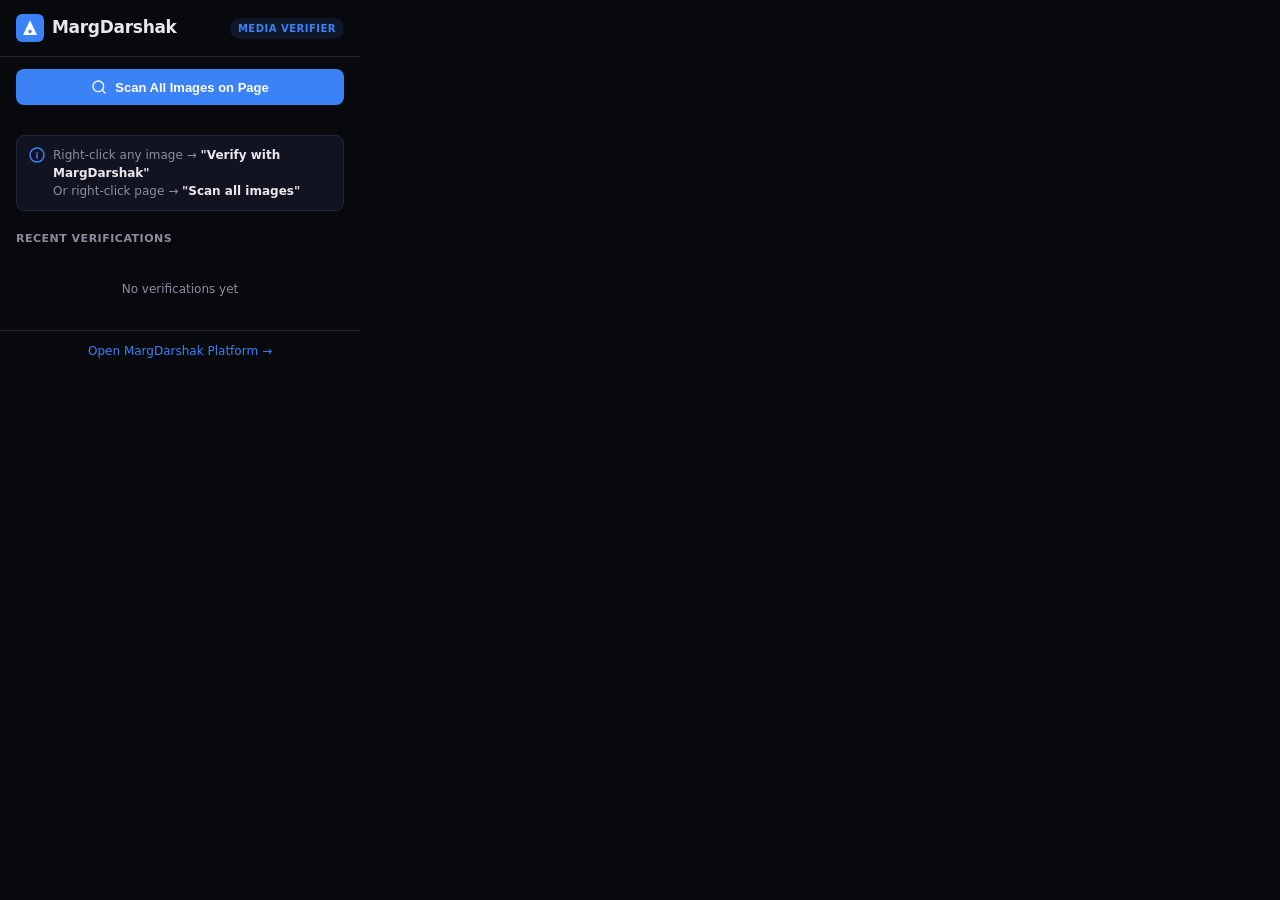
<file: extension/popup.html>
<!DOCTYPE html>
<html lang="en">
  <head>
    <meta charset="UTF-8" />
    <meta name="viewport" content="width=360" />
    <link rel="stylesheet" href="popup.css" />
    <title>MargDarshak</title>
  </head>
  <body>
    <!-- Header -->
    <header class="header">
      <div class="logo">
        <svg width="28" height="28" viewBox="0 0 128 128" fill="none">
          <rect width="128" height="128" rx="28" fill="#3B82F6" />
          <path d="M64 28L96 96H32L64 28Z" fill="#fff" />
          <circle cx="64" cy="80" r="8" fill="#3B82F6" />
        </svg>
        <span class="logo-text">MargDarshak</span>
      </div>
      <span class="badge">Media Verifier</span>
    </header>

    <!-- Scan Button -->
    <div class="scan-section">
      <button id="scanBtn" class="scan-btn">
        <svg width="16" height="16" viewBox="0 0 24 24" fill="none" stroke="currentColor" stroke-width="2" stroke-linecap="round" stroke-linejoin="round">
          <circle cx="11" cy="11" r="8"/><path d="m21 21-4.35-4.35"/>
        </svg>
        Scan All Images on Page
      </button>
      <div id="scanStatus" class="scan-status"></div>
    </div>

    <!-- Instruction -->
    <div class="instruction">
      <svg width="16" height="16" viewBox="0 0 16 16" fill="none" class="info-icon">
        <circle cx="8" cy="8" r="7" stroke="#3B82F6" stroke-width="1.5" fill="none" />
        <path d="M8 7v4M8 5.5v-.01" stroke="#3B82F6" stroke-width="1.5" stroke-linecap="round" />
      </svg>
      <span>Right-click any image &rarr; <strong>"Verify with MargDarshak"</strong><br/>Or right-click page &rarr; <strong>"Scan all images"</strong></span>
    </div>

    <!-- History -->
    <div class="section-title">Recent Verifications</div>
    <div id="history" class="history">
      <div class="empty-state">No verifications yet</div>
    </div>

    <!-- Footer -->
    <footer class="footer">
      <a href="https://MargDarshakindia-production.up.railway.app" target="_blank" rel="noopener">
        Open MargDarshak Platform &rarr;
      </a>
    </footer>

    <script src="popup.js"></script>
  </body>
</html>
</file>
<file: extension/popup.css>
/* MargDarshak Extension — Popup Styles */

:root {
  --bg: #08090c;
  --bg-card: #111320;
  --border: #232636;
  --text: #e8e9ed;
  --text-muted: #8a8da0;
  --accent: #3b82f6;
  --green: #22c55e;
  --red: #ef4444;
  --radius: 8px;
}

* {
  margin: 0;
  padding: 0;
  box-sizing: border-box;
}

body {
  width: 360px;
  max-height: 500px;
  overflow-y: auto;
  background: var(--bg);
  color: var(--text);
  font-family: system-ui, -apple-system, sans-serif;
  font-size: 13px;
  line-height: 1.5;
}

/* Header */
.header {
  display: flex;
  align-items: center;
  justify-content: space-between;
  padding: 14px 16px;
  border-bottom: 1px solid var(--border);
}

.logo {
  display: flex;
  align-items: center;
  gap: 8px;
}

.logo-text {
  font-size: 17px;
  font-weight: 700;
  letter-spacing: -0.3px;
}

.badge {
  font-size: 10px;
  font-weight: 600;
  text-transform: uppercase;
  letter-spacing: 0.5px;
  color: var(--accent);
  background: rgba(59, 130, 246, 0.12);
  padding: 3px 8px;
  border-radius: 20px;
}

/* Scan Section */
.scan-section {
  padding: 12px 16px 0;
}

.scan-btn {
  width: 100%;
  display: flex;
  align-items: center;
  justify-content: center;
  gap: 8px;
  padding: 10px;
  background: var(--accent);
  color: #fff;
  border: none;
  border-radius: var(--radius);
  font-size: 13px;
  font-weight: 600;
  cursor: pointer;
  transition: background 0.15s;
}

.scan-btn:hover {
  background: #2563eb;
}

.scan-btn:disabled {
  opacity: 0.6;
  cursor: default;
}

.scan-status {
  font-size: 11px;
  text-align: center;
  padding: 4px 0 0;
  min-height: 18px;
}

/* Instruction */
.instruction {
  display: flex;
  align-items: flex-start;
  gap: 8px;
  margin: 12px 16px;
  padding: 10px 12px;
  background: var(--bg-card);
  border: 1px solid var(--border);
  border-radius: var(--radius);
  color: var(--text-muted);
  font-size: 12px;
  line-height: 1.5;
}

.instruction strong {
  color: var(--text);
}

.info-icon {
  flex-shrink: 0;
  margin-top: 1px;
}

/* Section Title */
.section-title {
  padding: 8px 16px 4px;
  font-size: 11px;
  font-weight: 600;
  text-transform: uppercase;
  letter-spacing: 0.5px;
  color: var(--text-muted);
}

/* History */
.history {
  padding: 4px 16px 8px;
  display: flex;
  flex-direction: column;
  gap: 6px;
}

.empty-state {
  text-align: center;
  padding: 24px 0;
  color: var(--text-muted);
  font-size: 12px;
}

/* Verification Card */
.verify-card {
  display: flex;
  align-items: center;
  gap: 10px;
  padding: 10px;
  background: var(--bg-card);
  border: 1px solid var(--border);
  border-radius: var(--radius);
  transition: border-color 0.15s;
}

.verify-card:hover {
  border-color: #353850;
}

.verify-thumb {
  width: 40px;
  height: 40px;
  border-radius: 6px;
  object-fit: cover;
  background: var(--border);
  flex-shrink: 0;
}

.verify-info {
  flex: 1;
  min-width: 0;
}

.verify-status {
  display: flex;
  align-items: center;
  gap: 5px;
  font-size: 12px;
  font-weight: 600;
}

.verify-status.verified {
  color: var(--green);
}

.verify-status.unverified {
  color: var(--red);
}

.verify-status.error {
  color: var(--text-muted);
}

.status-dot {
  width: 7px;
  height: 7px;
  border-radius: 50%;
  flex-shrink: 0;
}

.verified .status-dot {
  background: var(--green);
}

.unverified .status-dot {
  background: var(--red);
}

.error .status-dot {
  background: var(--text-muted);
}

.verify-registrant {
  display: flex;
  align-items: center;
  gap: 4px;
  font-size: 10px;
  color: #c4b5fd;
  font-family: "SF Mono", "Menlo", "Consolas", monospace;
  white-space: nowrap;
  overflow: hidden;
  text-overflow: ellipsis;
  margin: 1px 0;
}

.registrant-avatar {
  width: 14px;
  height: 14px;
  border-radius: 50%;
  object-fit: cover;
  flex-shrink: 0;
}

.registrant-avatar-placeholder {
  font-size: 10px;
  line-height: 1;
}

.verify-count {
  font-size: 9px;
  color: var(--text-muted);
  margin-left: auto;
  font-family: "SF Mono", "Menlo", "Consolas", monospace;
}

.verify-hash {
  font-size: 11px;
  color: var(--text-muted);
  font-family: "SF Mono", "Menlo", "Consolas", monospace;
  white-space: nowrap;
  overflow: hidden;
  text-overflow: ellipsis;
}

.verify-time {
  font-size: 10px;
  color: var(--text-muted);
  white-space: nowrap;
  flex-shrink: 0;
}

/* Footer */
.footer {
  padding: 10px 16px 14px;
  border-top: 1px solid var(--border);
  text-align: center;
}

.footer a {
  color: var(--accent);
  text-decoration: none;
  font-size: 12px;
  font-weight: 500;
}

.footer a:hover {
  text-decoration: underline;
}

/* Scrollbar */
body::-webkit-scrollbar {
  width: 6px;
}

body::-webkit-scrollbar-track {
  background: transparent;
}

body::-webkit-scrollbar-thumb {
  background: var(--border);
  border-radius: 3px;
}
</file>
